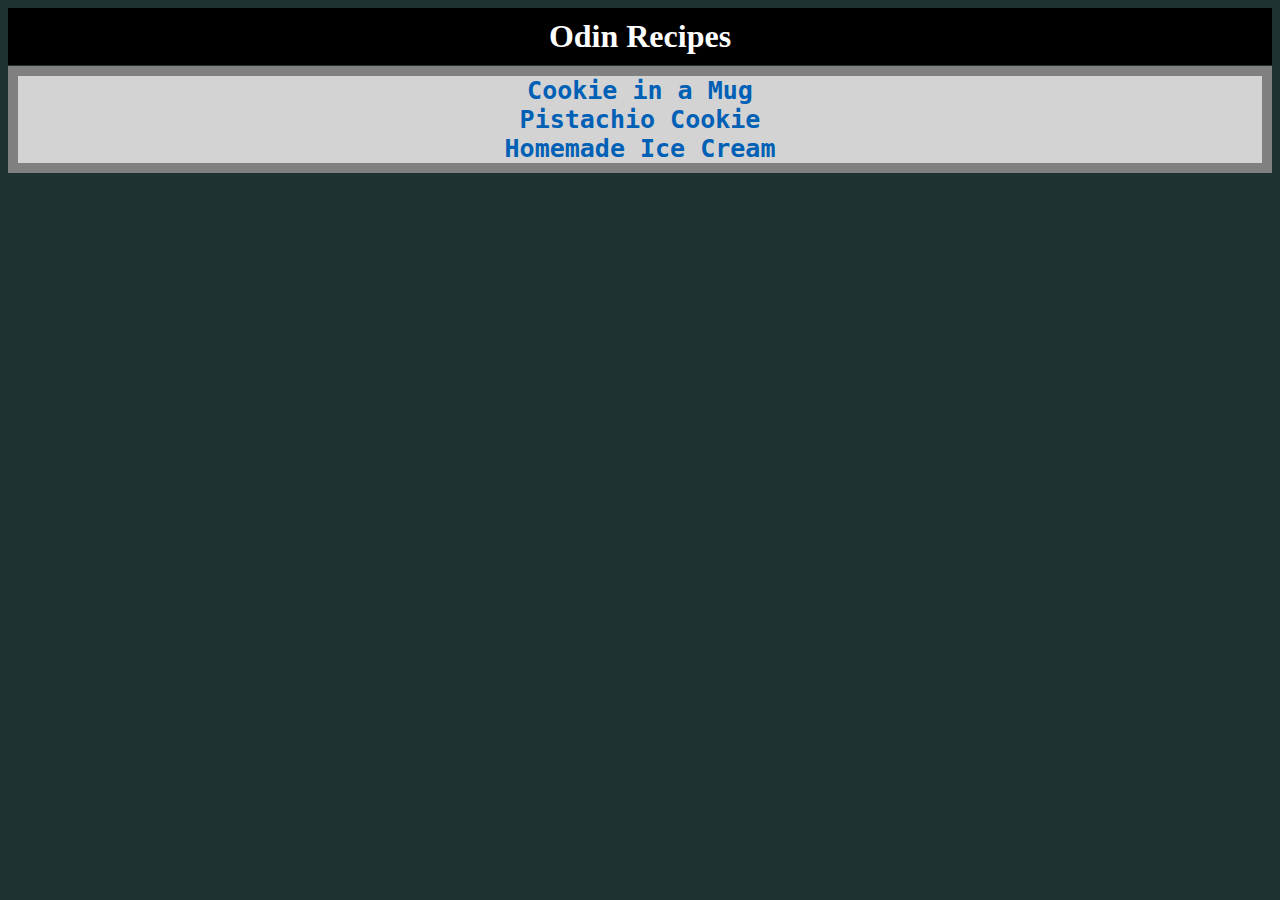
<file: index.html>
<!doctype html>
<html lang="en">
  <head>
    <meta charset="UTF-8" />
    <meta name="viewport" content="width=device-width, initial-scale=1.0" />
    <link rel="stylesheet" href="styles.css" />
    <title>Odin Recipes</title>
  </head>
  <body class="mainpage">
    <h1 class="title">Odin Recipes</h1>
    <div class="links">
      <ul>
        <li><a href="recipes/mugcookie.html">Cookie in a Mug</a></li>
        <li><a href="recipes/pistachiocake.html">Pistachio Cookie</a></li>
        <li><a href="recipes/icecream.html">Homemade Ice Cream</a></li>
      </ul>
    </div>
  </body>
</html>
</file>
<file: styles.css>
.title, .recipe-title {
  margin: 0 auto;
  text-align: center;
  padding: 10px;
  display:block;
  background: black;
  color: white;
}

body .recipe-title {
  background: rgb(200, 200, 250);
  color: #5C4033;
}

.recipe-image {
  display: block;
  margin: auto auto;
}


.links {
  background: gray;
  margin-top: -15px;
  text-align: center;
}

.links ul {
  padding: 10px;
  list-style-type: none;
}

.links li {
  font-size: 25px;
  font-family: Garamond, Cursive, Monospace, sans-serif;
  font-weight: bold;
  background: lightgray;
}

a {
    color: #0060B6;
    text-decoration: none;
}

a:hover {
    color:#00A0C6;
    text-decoration:none;
    cursor:pointer;
}


.mainpage{
  background: rgb(30, 50, 50);
}

.recipepage{
  background: #FFFDD0;
}
</file>
